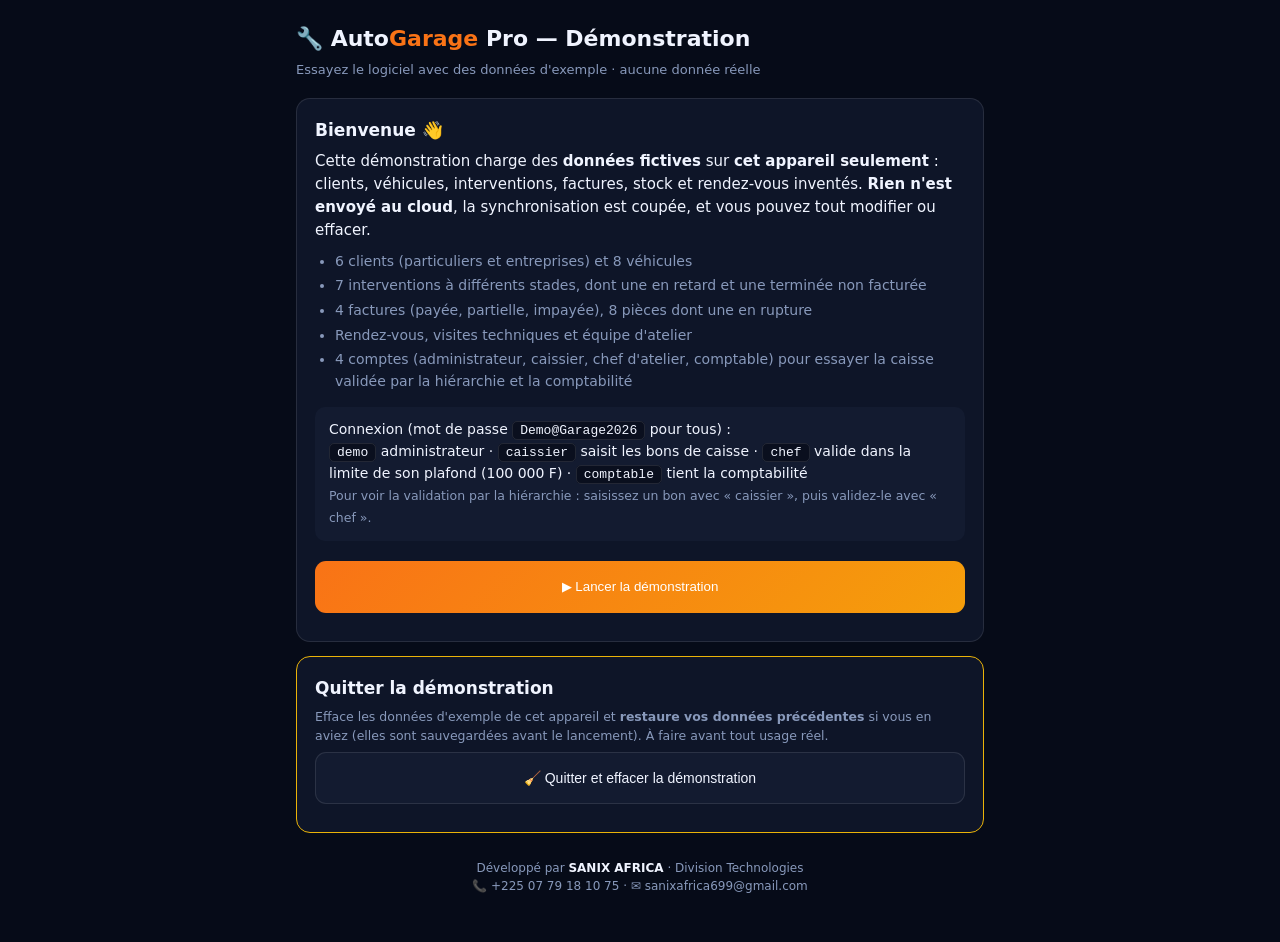
<file: demo.html>
<!DOCTYPE html>
<html lang="fr">
<head>
<meta charset="utf-8">
<meta name="viewport" content="width=device-width, initial-scale=1">
<meta name="theme-color" content="#0a0f1e">
<meta name="color-scheme" content="dark">
<meta name="robots" content="noindex">
<title>Démonstration — AutoGarage Pro</title>
<link rel="icon" href="icon.svg" type="image/svg+xml">
<style>
:root{--bg:#060b18;--card:#0e1528;--card2:#131b30;--line:rgba(255,255,255,.1);--txt:#f0f4ff;--sub:#8899bb;--acc:#f97316;--yel:#eab308}
*{box-sizing:border-box;margin:0}
body{background:var(--bg);color:var(--txt);font:15px/1.55 system-ui,-apple-system,"Segoe UI",Roboto,sans-serif;min-height:100vh}
main{max-width:720px;margin:0 auto;padding:22px 16px 48px}
h1{font-size:22px}h2{font-size:17px;margin-bottom:6px}
.sub{color:var(--sub);font-size:13px;margin:4px 0 18px}
.pan{background:var(--card);border:1px solid var(--line);border-radius:14px;padding:18px;margin-bottom:14px}
ul{padding-left:20px;color:var(--sub);font-size:14px;margin:8px 0}
li{margin:3px 0}
.cred{background:var(--card2);border-radius:10px;padding:12px 14px;margin:14px 0;font-size:14px}
code{background:#0a0f1e;border:1px solid var(--line);border-radius:5px;padding:1px 7px;font-size:13px}
button{width:100%;min-height:52px;border:0;border-radius:11px;font:600 16px inherit;cursor:pointer;color:#fff;background:linear-gradient(135deg,#f97316,#f59e0b);margin-top:6px}
button.sec{background:var(--card2);border:1px solid var(--line);color:var(--txt);font-size:14px}
button:disabled{opacity:.6;cursor:wait}
.note{font-size:12.5px;color:var(--sub);margin-top:10px}
#msg{color:var(--yel)}
.warn{border-color:var(--yel)}
footer{text-align:center;color:var(--sub);font-size:12px;margin-top:26px}
footer b{color:var(--txt)}
</style>
</head>
<body>
<main>
  <h1>🔧 Auto<span style="color:var(--acc)">Garage</span> Pro — Démonstration</h1>
  <p class="sub">Essayez le logiciel avec des données d'exemple · aucune donnée réelle</p>

  <div class="pan" id="start">
    <h2>Bienvenue 👋</h2>
    <p>Cette démonstration charge des <b>données fictives</b> sur <b>cet appareil seulement</b> : clients, véhicules, interventions, factures, stock et rendez-vous inventés. <b>Rien n'est envoyé au cloud</b>, la synchronisation est coupée, et vous pouvez tout modifier ou effacer.</p>
    <ul>
      <li>6 clients (particuliers et entreprises) et 8 véhicules</li>
      <li>7 interventions à différents stades, dont une en retard et une terminée non facturée</li>
      <li>4 factures (payée, partielle, impayée), 8 pièces dont une en rupture</li>
      <li>Rendez-vous, visites techniques et équipe d'atelier</li>
      <li>4 comptes (administrateur, caissier, chef d'atelier, comptable) pour essayer la caisse validée par la hiérarchie et la comptabilité</li>
    </ul>
    <div class="cred">Connexion (mot de passe <code>Demo@Garage2026</code> pour tous) :<br>
      <code>demo</code> administrateur · <code>caissier</code> saisit les bons de caisse · <code>chef</code> valide dans la limite de son plafond (100 000 F) · <code>comptable</code> tient la comptabilité<br>
      <span style="font-size:12.5px;color:var(--sub)">Pour voir la validation par la hiérarchie : saisissez un bon avec « caissier », puis validez-le avec « chef ».</span></div>
    <button id="go" type="button">▶ Lancer la démonstration</button>
    <p class="note" id="msg" role="status"></p>
  </div>

  <div class="pan warn" id="quit">
    <h2>Quitter la démonstration</h2>
    <p class="note" style="margin-top:0">Efface les données d'exemple de cet appareil et <b>restaure vos données précédentes</b> si vous en aviez (elles sont sauvegardées avant le lancement). À faire avant tout usage réel.</p>
    <button class="sec" id="exit" type="button">🧹 Quitter et effacer la démonstration</button>
    <p class="note" id="msg2" role="status"></p>
  </div>

  <footer>Développé par <b>SANIX AFRICA</b> · Division Technologies<br>📞 +225 07 79 18 10 75 · ✉️ sanixafrica699@gmail.com</footer>
</main>

<script>
(function () {
  'use strict';
  var BACKUP = 'gp_demo_backup';
  var OURS = /^(gp_|sf_)/;
  var $ = function (id) { return document.getElementById(id); };

  function day(n) { var d = new Date(); d.setDate(d.getDate() + n); return d.toISOString().slice(0, 10); }

  function sha256(plain) {
    return crypto.subtle.digest('SHA-256', new TextEncoder().encode(plain)).then(function (b) {
      return 'sha256:' + Array.from(new Uint8Array(b)).map(function (x) { return x.toString(16).padStart(2, '0'); }).join('');
    });
  }

  /* ── Données fictives ───────────────────────────────────────────────── */
  function build() {
    var clients = [
      { id: 1, nom: 'Koffi Démo', tel: '0700000001', wa: '0700000001', email: '', type: 'individuel', ville: 'Abidjan', adresse: 'Cocody', visits: 3, last_visit: day(-2), date_creation: day(-120) },
      { id: 2, nom: 'Awa Démo', tel: '0700000002', wa: '0700000002', email: '', type: 'individuel', ville: 'Abidjan', adresse: 'Marcory', visits: 2, last_visit: day(-9), date_creation: day(-90) },
      { id: 3, nom: 'Société Transport Démo', tel: '0700000003', wa: '0700000003', email: 'contact@demo.test', type: 'entreprise', ville: 'Abidjan', adresse: 'Zone 4', visits: 6, last_visit: day(-1), date_creation: day(-200) },
      { id: 4, nom: 'Moussa Démo', tel: '0700000004', wa: '0700000004', email: '', type: 'individuel', ville: 'Yopougon', adresse: '', visits: 1, last_visit: day(-30), date_creation: day(-60) },
      { id: 5, nom: 'Pharmacie Démo', tel: '0700000005', wa: '0700000005', email: '', type: 'entreprise', ville: 'Abidjan', adresse: 'Plateau', visits: 2, last_visit: day(-5), date_creation: day(-45) },
      { id: 6, nom: 'Fatou Démo', tel: '0700000006', wa: '0700000006', email: '', type: 'individuel', ville: 'Bingerville', adresse: '', visits: 1, last_visit: day(-3), date_creation: day(-20) }
    ];
    var vehicles = [
      { id: 1, client_id: 1, plaque: '1001 DEMO 01', marque: 'Toyota', modele: 'Corolla', annee: 2016, km: 142000, couleur: 'Gris' },
      { id: 2, client_id: 2, plaque: '1002 DEMO 01', marque: 'Hyundai', modele: 'Accent', annee: 2018, km: 98000, couleur: 'Blanc' },
      { id: 3, client_id: 3, plaque: '1003 DEMO 01', marque: 'Toyota', modele: 'Hilux', annee: 2019, km: 187000, couleur: 'Blanc' },
      { id: 4, client_id: 3, plaque: '1004 DEMO 01', marque: 'Renault', modele: 'Kangoo', annee: 2017, km: 210000, couleur: 'Blanc' },
      { id: 5, client_id: 4, plaque: '1005 DEMO 01', marque: 'Peugeot', modele: '308', annee: 2014, km: 165000, couleur: 'Noir' },
      { id: 6, client_id: 5, plaque: '1006 DEMO 01', marque: 'Kia', modele: 'Picanto', annee: 2020, km: 54000, couleur: 'Rouge' },
      { id: 7, client_id: 6, plaque: '1007 DEMO 01', marque: 'Nissan', modele: 'Qashqai', annee: 2015, km: 131000, couleur: 'Bleu' },
      { id: 8, client_id: 1, plaque: '1008 DEMO 01', marque: 'Suzuki', modele: 'Swift', annee: 2012, km: 176000, couleur: 'Argent' }
    ];
    function veh(id) { return vehicles.filter(function (v) { return v.id === id; })[0]; }
    function cli(id) { return clients.filter(function (c) { return c.id === id; })[0]; }
    function or(n, vid, type, statut, montant, tech, dAgo, remise, prio, desc) {
      var v = veh(vid), c = cli(v.client_id);
      return { id: 'OR-' + n, vehicle_id: vid, plaque: v.plaque, marque: v.marque + ' ' + v.modele, client: c.nom, client_id: c.id, type: type, tech: tech, meca: tech,
        priorite: prio || 'normale', statut: statut, montant: montant, description: desc || type, diagnostic: desc || type, km: v.km, date_remise: remise, pieces: [], date: day(-dAgo) };
    }
    var interventions = [
      or(2021, 1, 'Vidange + filtres', 'Terminé', 45000, 'Ibrahim Démo', 3, day(-2), 'normale'),
      or(2022, 3, 'Remplacement plaquettes de frein', 'En cours', 85000, 'Kouamé Démo', 2, day(1), 'urgente'),
      or(2023, 2, 'Diagnostic électrique', 'En cours', 30000, 'Ibrahim Démo', 6, day(-3), 'normale', 'Voyant moteur allumé'),
      or(2024, 4, 'Courroie de distribution', 'En attente', 120000, 'Kouamé Démo', 5, day(2), 'normale'),
      or(2025, 5, 'Révision complète', 'Terminé', 95000, 'Moussa Démo', 12, day(-10), 'normale'),
      or(2026, 6, 'Changement pneus', 'Terminé', 160000, 'Ibrahim Démo', 7, day(-6), 'normale'),
      or(2027, 7, 'Climatisation', 'En attente', 55000, 'Moussa Démo', 1, day(4), 'normale')
    ];
    var factures = [
      { id: 'F-1001', client_id: 4, or_id: 'OR-2025', montant: 95000, statut: 'Payée', mode: 'Espèces', date: day(-11), facture_type: 'SIMPLE', type: 'SIMPLE' },
      { id: 'F-1002', client_id: 5, or_id: 'OR-2026', montant: 160000, statut: 'Partiel', mode: 'Mobile Money', date: day(-20), facture_type: 'SIMPLE', type: 'SIMPLE' },
      { id: 'F-1003', client_id: 3, or_id: 'OR-2018', montant: 240000, statut: 'En attente', mode: '—', date: day(-25), facture_type: 'SIMPLE', type: 'SIMPLE' },
      { id: 'F-1004', client_id: 2, or_id: 'OR-2019', montant: 38000, statut: 'Payée', mode: 'Espèces', date: day(-4), facture_type: 'SIMPLE', type: 'SIMPLE' }
    ];
    function p(id, ref, nom, cat, icon, qty, min, pa, pv, f) { return { id: id, ref: ref, nom: nom, cat: cat, icon: icon, qty: qty, min: min, pa: pa, pv: pv, fournisseur: f }; }
    var stock = [
      p(1, 'FLT-001', 'Filtre à huile', 'filtration', '🔩', 14, 5, 3000, 5000, 'Fournisseur Démo'),
      p(2, 'FLT-002', 'Filtre à air', 'filtration', '🔩', 9, 4, 4000, 7000, 'Fournisseur Démo'),
      p(3, 'FRN-001', 'Plaquettes de frein avant', 'freinage', '🔴', 2, 4, 14000, 22000, 'Fournisseur Démo'),
      p(4, 'FRN-002', 'Disques de frein avant', 'freinage', '🔴', 0, 2, 30000, 45000, 'Fournisseur Démo'),
      p(5, 'MOT-001', 'Huile moteur 5W30 (5 L)', 'moteur', '🛢️', 20, 8, 18000, 27000, 'Fournisseur Démo'),
      p(6, 'ELE-001', 'Batterie 60 Ah', 'electricite', '⚡', 5, 2, 45000, 65000, 'Fournisseur Démo'),
      p(7, 'PNE-001', 'Pneu 195/65 R15', 'pneumatiques', '🛞', 12, 6, 32000, 42000, 'Fournisseur Démo'),
      p(8, 'AUT-001', 'Balai d\'essuie-glace', 'autre', '📦', 11, 4, 2500, 4500, 'Fournisseur Démo')
    ];
    var personnel = [
      { id: 1, nom: 'Ibrahim Démo', poste: 'Mécanicien', tel: '0700000011', wa: '0700000011', embauche: day(-900), salaire: 150000, specialite: 'Moteur', interv: 0, note: 0 },
      { id: 2, nom: 'Kouamé Démo', poste: 'Mécanicien', tel: '0700000012', wa: '0700000012', embauche: day(-600), salaire: 140000, specialite: 'Freinage', interv: 0, note: 0 },
      { id: 3, nom: 'Moussa Démo', poste: 'Électricien auto', tel: '0700000013', wa: '0700000013', embauche: day(-300), salaire: 145000, specialite: 'Électricité', interv: 0, note: 0 }
    ];
    var rdv = [
      { id: 'RDV-D1', date: day(0), heure: '09:00', duree: 60, priorite: 'normale', notes: '', client: 'Koffi Démo', vehicle: '1001 DEMO 01', type: 'revision', label: 'Révision', statut: 'attente', color: '#f97316' },
      { id: 'RDV-D2', date: day(0), heure: '14:30', duree: 90, priorite: 'normale', notes: '', client: 'Awa Démo', vehicle: '1002 DEMO 01', type: 'diagnostic', label: 'Diagnostic', statut: 'attente', color: '#3b82f6' },
      { id: 'RDV-D3', date: day(2), heure: '10:00', duree: 60, priorite: 'normale', notes: '', client: 'Fatou Démo', vehicle: '1007 DEMO 01', type: 'revision', label: 'Révision', statut: 'attente', color: '#f97316' }
    ];
    var vt = [
      { id: 'VT-D1', vehicle: '1001 DEMO 01', marque: 'Toyota Corolla', client: 'Koffi Démo', tel: '0700000001', dateObtention: day(-340), dateExpiration: day(25), centre: 'SONASUT', cout: 25000, statut: 'urgent', vehicle_id: 1, client_id: 1 },
      { id: 'VT-D2', vehicle: '1005 DEMO 01', marque: 'Peugeot 308', client: 'Moussa Démo', tel: '0700000004', dateObtention: day(-400), dateExpiration: day(-12), centre: 'SONASUT', cout: 25000, statut: 'expired', vehicle_id: 5, client_id: 4 },
      { id: 'VT-D3', vehicle: '1006 DEMO 01', marque: 'Kia Picanto', client: 'Pharmacie Démo', tel: '0700000005', dateObtention: day(-100), dateExpiration: day(265), centre: 'SONASUT', cout: 25000, statut: 'valide', vehicle_id: 6, client_id: 5 }
    ];
    return {
      db: { clients: clients, vehicles: vehicles, interventions: interventions, stock: stock, factures: factures, personnel: personnel, transactions: [] },
      mods: { rdv: rdv, vt: vt }
    };
  }

  /* ── Sauvegarde / restauration des données locales existantes ──────── */
  function snapshot() {
    var snap = {};
    Object.keys(localStorage).forEach(function (k) { if (OURS.test(k) && k !== BACKUP) snap[k] = localStorage.getItem(k); });
    return snap;
  }
  function wipe() {
    Object.keys(localStorage).forEach(function (k) { if (OURS.test(k) && k !== BACKUP) localStorage.removeItem(k); });
  }

  function start() {
    try { if (localStorage.getItem('gp_demo') === '1') { location.href = 'index.html'; return; } } catch (e) {}
    var btn = $('go'); btn.disabled = true; $('msg').textContent = 'Préparation des données…';
    if (!window.crypto || !crypto.subtle) { $('msg').textContent = 'Ce navigateur n\'autorise pas la démonstration (connexion sécurisée requise).'; btn.disabled = false; return; }
    sha256('Demo@Garage2026').then(function (hash) {
      try {
        if (localStorage.getItem('gp_demo') !== '1') localStorage.setItem(BACKUP, JSON.stringify(snapshot()));   /* ne jamais écraser la vraie sauvegarde */
        wipe();
        var d = build();
        localStorage.setItem('gp_db_v20', JSON.stringify(d.db));
        localStorage.setItem('gp_modules_v20', JSON.stringify(d.mods));
        localStorage.setItem('gp_users_v19', JSON.stringify([
          { id: 1, login: 'demo', name: 'Démonstration', pwd: hash, role: 'admin', status: 'actif' },
          { id: 2, login: 'caissier', name: 'Awa (caissière)', pwd: hash, role: 'caissier', status: 'actif' },
          { id: 3, login: 'chef', name: 'Koffi (chef d\'atelier)', pwd: hash, role: 'chef', status: 'actif' },
          { id: 4, login: 'comptable', name: 'Fatou (comptable)', pwd: hash, role: 'comptable', status: 'actif' }
        ]));
        localStorage.setItem('gp_habilitations', JSON.stringify({ strict: false }));   /* l'administrateur seul peut tout essayer ; avec les autres comptes la hiérarchie s'applique */
        localStorage.setItem('gp_demo', '1');
        $('msg').textContent = 'Ouverture de l\'application…';
        location.href = 'index.html';
      } catch (e) {
        $('msg').textContent = 'Impossible d\'enregistrer les données sur cet appareil (stockage plein ou bloqué).';
        btn.disabled = false;
      }
    });
  }

  function quit() {
    try {
      var raw = localStorage.getItem(BACKUP), snap = raw ? JSON.parse(raw) : {};
      wipe();
      Object.keys(snap).forEach(function (k) { localStorage.setItem(k, snap[k]); });
      localStorage.removeItem(BACKUP);
      localStorage.removeItem('gp_demo');
      $('msg2').textContent = Object.keys(snap).length ? '✅ Démonstration effacée, vos données précédentes sont restaurées.' : '✅ Démonstration effacée.';
    } catch (e) { $('msg2').textContent = 'Erreur pendant la restauration : ' + e.message; }
  }

  $('go').addEventListener('click', start);
  $('exit').addEventListener('click', quit);
  try { if (localStorage.getItem('gp_demo') === '1') { $('go').textContent = '▶ Reprendre la démonstration'; $('msg').textContent = 'Une démonstration est en cours sur cet appareil.'; } } catch (e) {}
  if (location.hash === '#quitter') $('quit').scrollIntoView();
})();
</script>
</body>
</html>
</file>
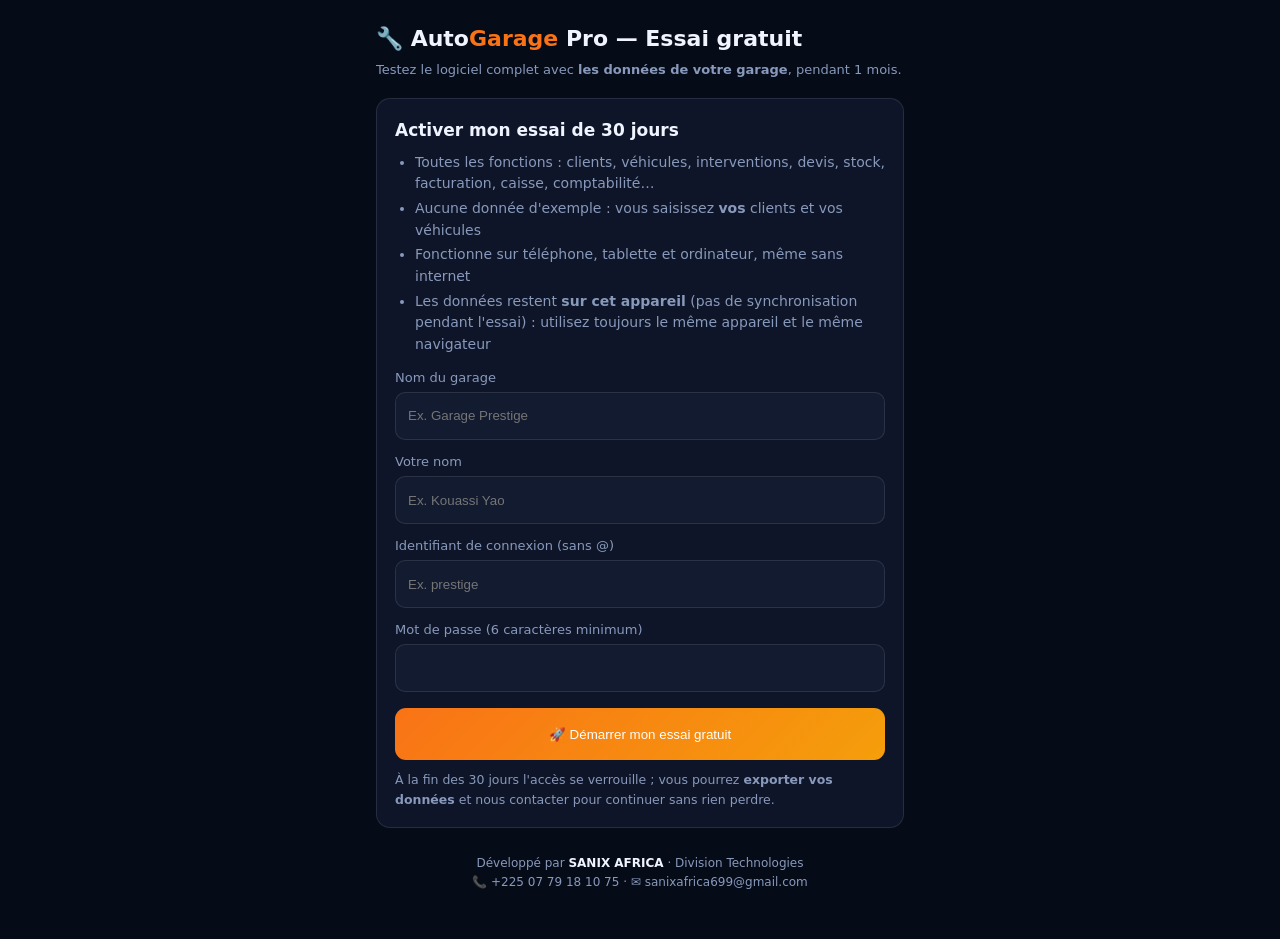
<file: essai.html>
<!DOCTYPE html>
<html lang="fr">
<head>
<meta charset="utf-8">
<meta name="viewport" content="width=device-width, initial-scale=1">
<meta name="theme-color" content="#0a0f1e">
<meta name="color-scheme" content="dark">
<meta name="robots" content="noindex">
<title>Essai gratuit 1 mois — AutoGarage Pro</title>
<link rel="icon" href="icon.svg" type="image/svg+xml">
<style>
:root{--bg:#060b18;--card:#0e1528;--card2:#131b30;--line:rgba(255,255,255,.1);--txt:#f0f4ff;--sub:#8899bb;--acc:#f97316;--yel:#eab308;--red:#f87171}
*{box-sizing:border-box;margin:0}
body{background:var(--bg);color:var(--txt);font:15px/1.55 system-ui,-apple-system,"Segoe UI",Roboto,sans-serif;min-height:100vh}
main{max-width:560px;margin:0 auto;padding:22px 16px 48px}
h1{font-size:22px}h2{font-size:17px;margin-bottom:6px}
.sub{color:var(--sub);font-size:13px;margin:4px 0 18px}
.pan{background:var(--card);border:1px solid var(--line);border-radius:14px;padding:18px;margin-bottom:14px}
ul{padding-left:20px;color:var(--sub);font-size:14px;margin:8px 0}
li{margin:3px 0}
label{display:block;font-size:13px;color:var(--sub);margin:12px 0 4px}
input{width:100%;min-height:48px;background:var(--card2);border:1px solid var(--line);border-radius:10px;color:var(--txt);font:16px inherit;padding:0 12px}
input:focus{outline:2px solid var(--acc);outline-offset:1px}
button{width:100%;min-height:52px;border:0;border-radius:11px;font:600 16px inherit;cursor:pointer;color:#fff;background:linear-gradient(135deg,#f97316,#f59e0b);margin-top:16px}
button:disabled{opacity:.6;cursor:wait}
.note{font-size:12.5px;color:var(--sub);margin-top:10px}
#msg{color:var(--yel)}#msg.err{color:var(--red)}
.big{font-size:30px;font-weight:700;color:var(--acc)}
footer{text-align:center;color:var(--sub);font-size:12px;margin-top:26px}
footer b{color:var(--txt)}
</style>
</head>
<body>
<main>
  <h1>🔧 Auto<span style="color:var(--acc)">Garage</span> Pro — Essai gratuit</h1>
  <p class="sub">Testez le logiciel complet avec <b>les données de votre garage</b>, pendant 1 mois.</p>

  <div class="pan" id="running" hidden>
    <h2>Votre essai est en cours</h2>
    <p class="big" id="left"></p>
    <p class="note" id="until"></p>
    <button id="open" type="button">▶ Ouvrir AutoGarage Pro</button>
  </div>

  <div class="pan" id="form">
    <h2>Activer mon essai de 30 jours</h2>
    <ul>
      <li>Toutes les fonctions : clients, véhicules, interventions, devis, stock, facturation, caisse, comptabilité…</li>
      <li>Aucune donnée d'exemple : vous saisissez <b>vos</b> clients et vos véhicules</li>
      <li>Fonctionne sur téléphone, tablette et ordinateur, même sans internet</li>
      <li>Les données restent <b>sur cet appareil</b> (pas de synchronisation pendant l'essai) : utilisez toujours le même appareil et le même navigateur</li>
    </ul>
    <form id="f" autocomplete="off" novalidate>
      <label for="garage">Nom du garage</label>
      <input id="garage" maxlength="60" required placeholder="Ex. Garage Prestige">
      <label for="nom">Votre nom</label>
      <input id="nom" maxlength="60" required placeholder="Ex. Kouassi Yao">
      <label for="login">Identifiant de connexion (sans @)</label>
      <input id="login" maxlength="30" required autocapitalize="none" autocomplete="username" placeholder="Ex. prestige">
      <label for="pwd">Mot de passe (6 caractères minimum)</label>
      <input id="pwd" type="password" minlength="6" required autocomplete="new-password">
      <button id="go" type="submit">🚀 Démarrer mon essai gratuit</button>
      <p class="note" id="msg" role="status"></p>
    </form>
    <p class="note">À la fin des 30 jours l'accès se verrouille ; vous pourrez <b>exporter vos données</b> et nous contacter pour continuer sans rien perdre.</p>
  </div>

  <footer>Développé par <b>SANIX AFRICA</b> · Division Technologies<br>📞 +225 07 79 18 10 75 · ✉️ sanixafrica699@gmail.com</footer>
</main>

<script>
(function () {
  'use strict';
  var DAYS = 30;
  var DAY_MS = 86400000;
  var OURS = /^(gp_|sf_)/;
  var $ = function (id) { return document.getElementById(id); };

  function read(k) { try { return JSON.parse(localStorage.getItem(k)); } catch (e) { return null; } }
  function say(t, err) { var m = $('msg'); m.textContent = t; m.className = err ? 'err' : ''; }

  function sha256(plain) {
    return crypto.subtle.digest('SHA-256', new TextEncoder().encode(plain)).then(function (b) {
      return 'sha256:' + Array.from(new Uint8Array(b)).map(function (x) { return x.toString(16).padStart(2, '0'); }).join('');
    });
  }

  /* Données réelles déjà présentes sur l'appareil (hors démonstration fictive) ? */
  function hasRealData() {
    if (localStorage.getItem('gp_demo') === '1') {
      var b = read('gp_demo_backup');
      return !!(b && Object.keys(b).length);          /* des données d'avant la démo ont été sauvegardées */
    }
    var db = read('gp_db_v20');
    if (db) {
      for (var k in db) { if (Array.isArray(db[k]) && db[k].length) return true; }
    }
    var u = read('gp_users_v19');
    return !!(u && u.length);
  }

  function wipe() {
    Object.keys(localStorage).forEach(function (k) { if (OURS.test(k)) localStorage.removeItem(k); });
  }

  function showRunning(t) {
    var left = Math.max(0, Math.ceil((t.end - Math.max(Date.now(), t.last || 0)) / DAY_MS));
    $('form').hidden = true; $('running').hidden = false;
    $('left').textContent = left > 0 ? left + ' jour' + (left > 1 ? 's' : '') + ' restant' + (left > 1 ? 's' : '') : 'Essai terminé';
    $('until').textContent = 'Garage : ' + t.garage + ' · jusqu\'au ' + new Date(t.end).toLocaleDateString('fr-FR', { day: '2-digit', month: 'long', year: 'numeric' });
  }

  function start(e) {
    e.preventDefault();
    var garage = $('garage').value.trim(), nom = $('nom').value.trim(), login = $('login').value.trim(), pwd = $('pwd').value;
    if (!garage || !nom || !login) { say('Merci de remplir tous les champs.', true); return; }
    if (login.indexOf('@') !== -1 || /\s/.test(login)) { say('L\'identifiant ne doit contenir ni « @ » ni espace.', true); return; }
    if (pwd.length < 6) { say('Le mot de passe doit contenir au moins 6 caractères.', true); return; }
    if (!window.crypto || !crypto.subtle) { say('Ce navigateur n\'autorise pas l\'essai (connexion sécurisée requise).', true); return; }
    if (hasRealData()) { say('Cet appareil contient déjà des données AutoGarage Pro : pour ne rien écraser, ouvrez cette page sur un autre appareil ou navigateur.', true); return; }

    var btn = $('go'); btn.disabled = true; say('Préparation de votre garage…');
    sha256(pwd).then(function (hash) {
      try {
        wipe();                                                   /* retire d'éventuelles données de démonstration fictives */
        var now = Date.now();
        var empty = ['fournisseurs','depenses','entretien','vt','rdv','commandes','recettes','requisitions','depots','stock_depots','catalogue','sessions_caisse','lignes_fact','factures_fourn','transferts','outillage','outillage_prets','diagnostics','flottes','contrats_fl','carburant_fl','maint_prev','mvt_history'];
        var mods = {}; empty.forEach(function (k) { mods[k] = []; });
        localStorage.setItem('gp_db_v20', JSON.stringify({ clients: [], vehicles: [], interventions: [], stock: [], factures: [], personnel: [], transactions: [] }));
        localStorage.setItem('gp_modules_v20', JSON.stringify(mods));
        localStorage.setItem('gp_users_v19', JSON.stringify([{ id: 1, login: login, name: nom, pwd: hash, role: 'admin', status: 'actif' }]));
        localStorage.setItem('gp_parametrage', JSON.stringify({ 'prm-raison': garage }));
        localStorage.setItem('gp_trial', JSON.stringify({ v: 1, garage: garage, start: now, end: now + DAYS * DAY_MS, last: now }));
        say('Ouverture de l\'application…');
        location.href = 'index.html';
      } catch (x) {
        say('Impossible d\'enregistrer les données sur cet appareil (stockage plein ou bloqué).', true);
        btn.disabled = false;
      }
    });
  }

  var t = read('gp_trial');
  if (t && t.end) showRunning(t);        /* l'essai ne peut être démarré qu'une seule fois par appareil */
  $('open').addEventListener('click', function () { location.href = 'index.html'; });
  $('f').addEventListener('submit', start);
})();
</script>
</body>
</html>
</file>
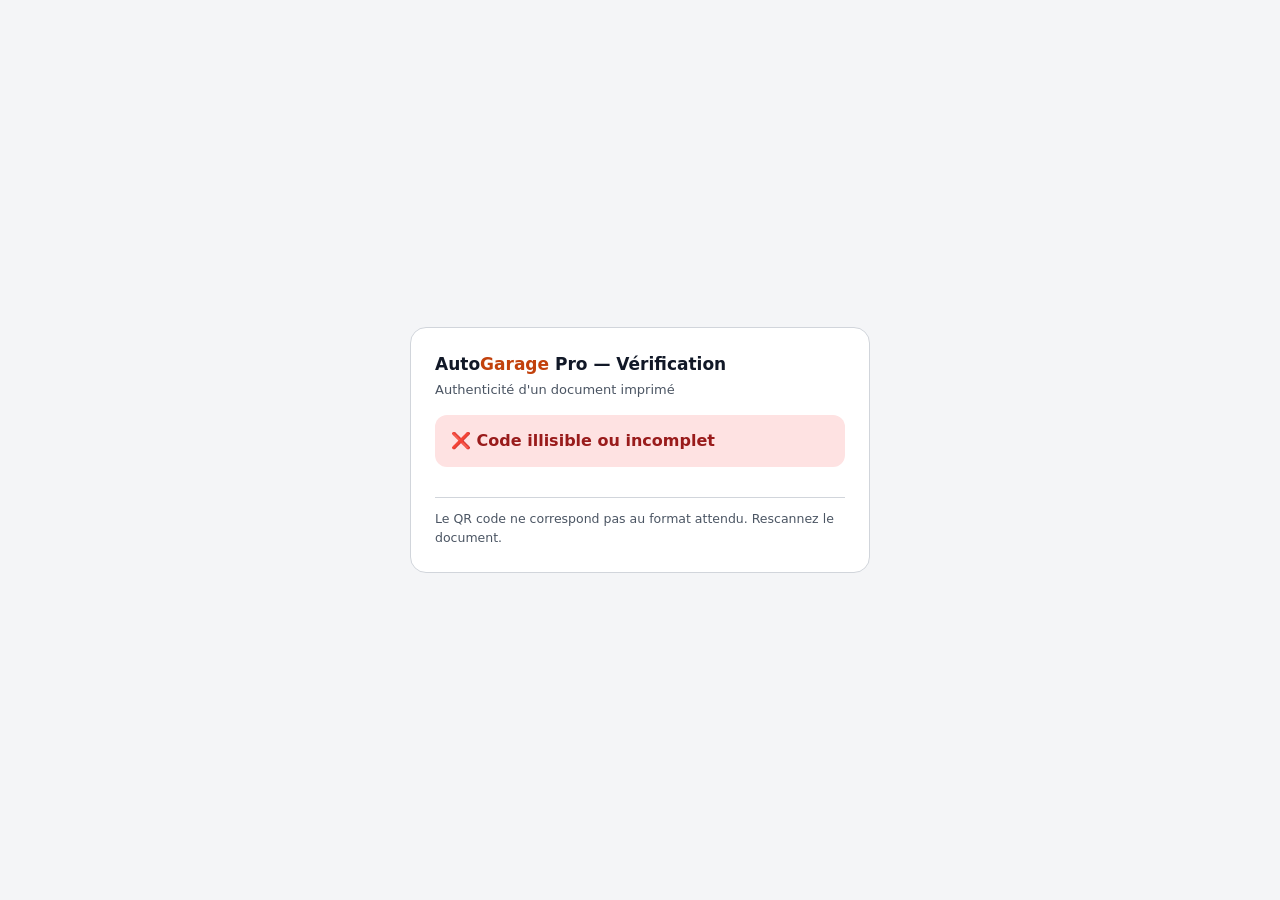
<file: verif.html>
<!doctype html>
<html lang="fr">
<head>
<meta charset="utf-8">
<meta name="viewport" content="width=device-width,initial-scale=1">
<meta name="robots" content="noindex">
<title>Vérification de document</title>
<style>
:root{--bg:#f4f5f7;--card:#fff;--tx:#111827;--sub:#4b5563;--bd:#d1d5db;--ok:#166534;--okbg:#dcfce7;--ko:#991b1b;--kobg:#fee2e2;--wait:#92400e;--waitbg:#fef3c7;--ac:#c2410c}
@media (prefers-color-scheme:dark){:root{--bg:#0a0f1e;--card:#0e1528;--tx:#f0f4ff;--sub:#a9b6d3;--bd:#27324f;--ok:#86efac;--okbg:#14532d;--ko:#fecaca;--kobg:#7f1d1d;--wait:#fde68a;--waitbg:#78350f;--ac:#fb923c}}
*{box-sizing:border-box}body{margin:0;background:var(--bg);color:var(--tx);font:15px/1.5 system-ui,-apple-system,"Segoe UI",Roboto,Arial,sans-serif;min-height:100vh;display:flex;align-items:center;justify-content:center;padding:16px}
.card{width:100%;max-width:460px;background:var(--card);border:1px solid var(--bd);border-radius:16px;padding:24px}
h1{font-size:17px;margin:0 0 2px}h1 span{color:var(--ac)}.sub{color:var(--sub);font-size:13px;margin-bottom:16px}
.st{border-radius:12px;padding:14px 16px;font-weight:700;font-size:16px;margin-bottom:14px}
.st.ok{background:var(--okbg);color:var(--ok)}.st.ko{background:var(--kobg);color:var(--ko)}.st.wait{background:var(--waitbg);color:var(--wait)}
dl{margin:0;display:grid;grid-template-columns:auto 1fr;gap:6px 14px;font-size:14px}dt{color:var(--sub)}dd{margin:0;font-weight:600;word-break:break-word}
.note{margin-top:16px;color:var(--sub);font-size:12.5px;border-top:1px solid var(--bd);padding-top:12px}
</style>
</head>
<body>
<main class="card" id="card" aria-live="polite">
  <h1>Auto<span>Garage</span> Pro — Vérification</h1>
  <div class="sub">Authenticité d'un document imprimé</div>
  <div class="st wait" id="st">Vérification en cours…</div>
  <dl id="dl"></dl>
  <div class="note" id="note"></div>
</main>
<script>
(function () {
  'use strict';
  var URL_ = 'https://seppjannzatoduoperxn.supabase.co', KEY = 'sb_publishable_sOEQtfxmCEllwZW_6Qh1LA_vJAY9w4F';
  var q = new URLSearchParams(location.search), code = (q.get('c') || '').trim(), h = (q.get('h') || '').trim();
  var st = document.getElementById('st'), dl = document.getElementById('dl'), note = document.getElementById('note');
  function set(cls, txt) { st.className = 'st ' + cls; st.textContent = txt; }
  function row(k, v) { var a = document.createElement('dt'), b = document.createElement('dd'); a.textContent = k; b.textContent = v; dl.appendChild(a); dl.appendChild(b); }
  function frDT(s) { var d = new Date(s); return isNaN(d) ? '—' : d.toLocaleDateString('fr-FR') + ' à ' + d.toLocaleTimeString('fr-FR', { hour: '2-digit', minute: '2-digit' }); }
  if (!/^AG-[0-9A-F]{10}$/.test(code) || !/^[0-9a-f]{16}$/.test(h)) { set('ko', '❌ Code illisible ou incomplet'); note.textContent = 'Le QR code ne correspond pas au format attendu. Rescannez le document.'; return; }
  fetch(URL_ + '/rest/v1/rpc/verifier_document', { method: 'POST', headers: { 'Content-Type': 'application/json', apikey: KEY, Authorization: 'Bearer ' + KEY }, body: JSON.stringify({ p_id: code, p_h: h }) })
    .then(function (r) { if (!r.ok) throw new Error('http ' + r.status); return r.json(); })
    .then(function (d) {
      if (!d || !d.trouve) { set('ko', '❌ Document non reconnu'); note.textContent = 'Aucun document enregistré ne correspond à ce code. Il est peut-être falsifié, ou il vient d\'être imprimé hors ligne et n\'est pas encore synchronisé : réessayez dans quelques minutes.'; return; }
      set('ok', '✅ Document authentique');
      row('N°', d.id); row('Document', d.type || '—'); if (d.ref) row('Référence', d.ref); if (d.montant) row('Montant', d.montant);
      row('Entreprise', d.entreprise || '—'); row('Émis le', frDT(d.date)); row('Émis par', d.emis_nom || '—');
      row('Impressions', String(d.impressions || 1));
      note.textContent = 'Comparez ces informations avec le document papier : si l\'une diffère (référence, montant, date), le document a été modifié.';
    })
    .catch(function () { set('wait', '⚠️ Vérification impossible'); note.textContent = 'Connexion au serveur impossible. Vérifiez votre connexion internet puis rescannez le QR code.'; });
})();
</script>
</body>
</html>
</file>
